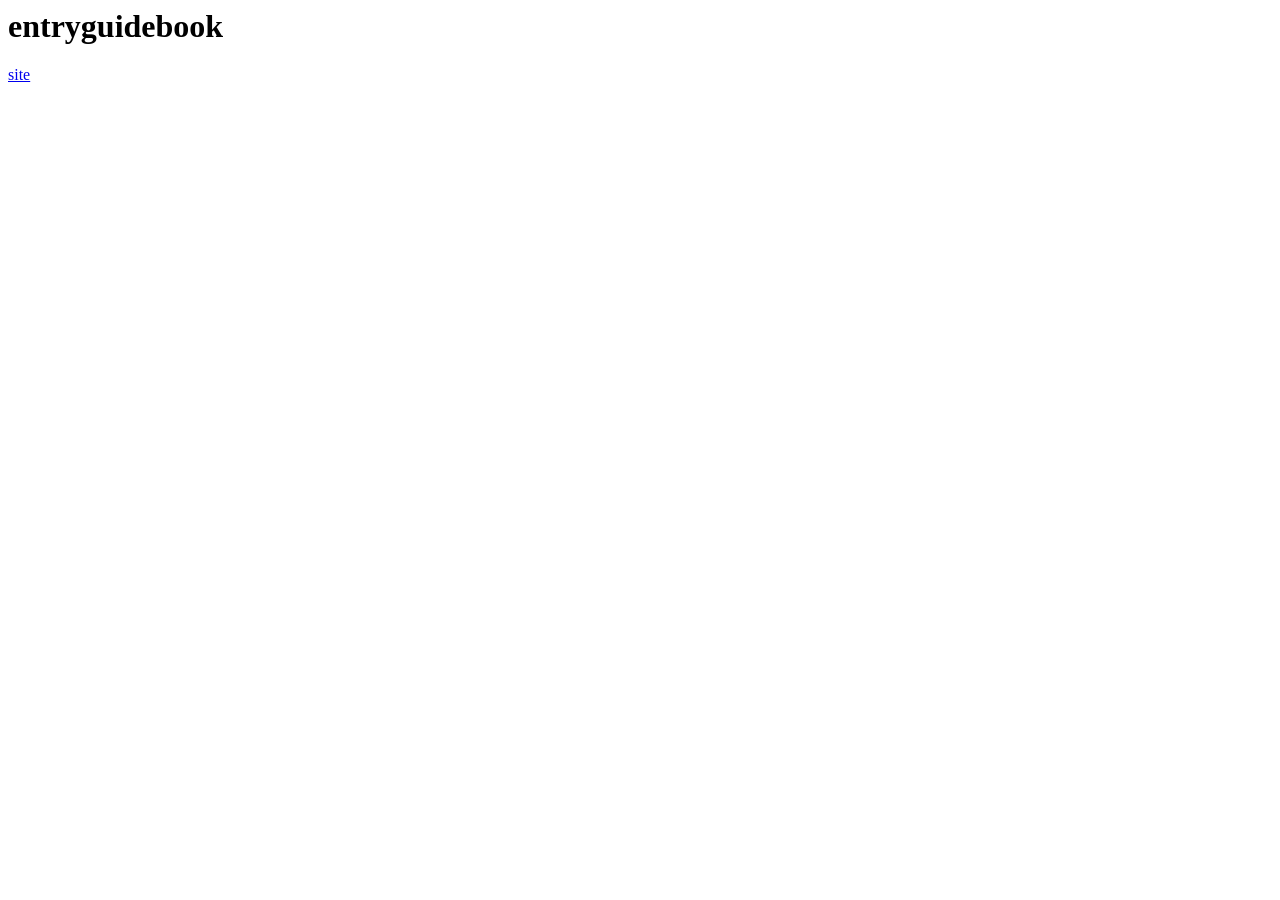
<file: README.html>
<html>
      <head>
        <meta charset="UTF-8">
        <title>README.md</title>
      </head>
      <body>
        <h1 id="entryguidebook">entryguidebook</h1>
<p><a href="https://lummelis.github.io/entryguidebook/">site</a></p>

      </body>
    </html>
</file>
